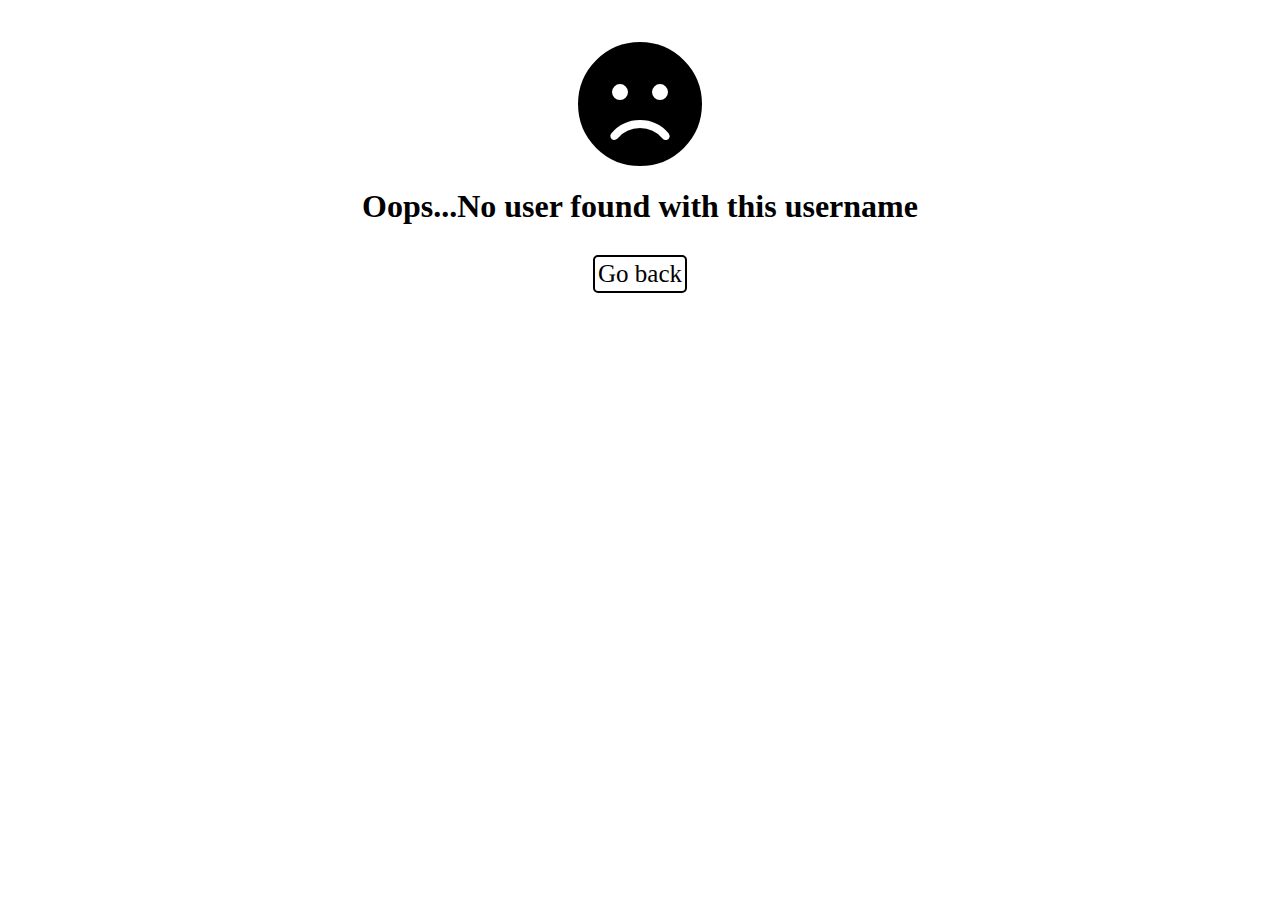
<file: Templates/no-data.html>
<!DOCTYPE html>
<html lang="en">
<head>
 <meta charset="UTF-8">
 <meta http-equiv="X-UA-Compatible" content="IE=edge">
 <meta name="viewport" content="width=device-width, initial-scale=1.0">
 <title>Oops</title>
  <link rel="stylesheet" href="https://cdnjs.cloudflare.com/ajax/libs/font-awesome/5.15.3/css/all.min.css">
 <link href="https://cdn.jsdelivr.net/npm/bootstrap@5.0.0-beta3/dist/css/bootstrap.min.css" rel="stylesheet" integrity="sha384-eOJMYsd53ii+scO/bJGFsiCZc+5NDVN2yr8+0RDqr0Ql0h+rP48ckxlpbzKgwra6" crossorigin="anonymous">
 <style>
  h1{
   margin-top: 40px;
   text-align: center;
   display: grid;
  }
  a{
   text-decoration: none;
   color: black;
   font-size: 25px;
   border: 2px solid black;
   padding: 3px;
   height: 10px;
   border-radius: 5px; 
   display: table;
   margin: 30px auto;
  }
  a:hover{
   border: 2px solid grey;
   color: grey;
  }
 </style>
</head>
<body>

 <h1><span class="fas fa-frown fa-4x " style="margin-bottom:20px ;"></span>Oops...No user found with this username</h1>
 <a href="/" >Go back</a>
</body>
</html>
</file>
